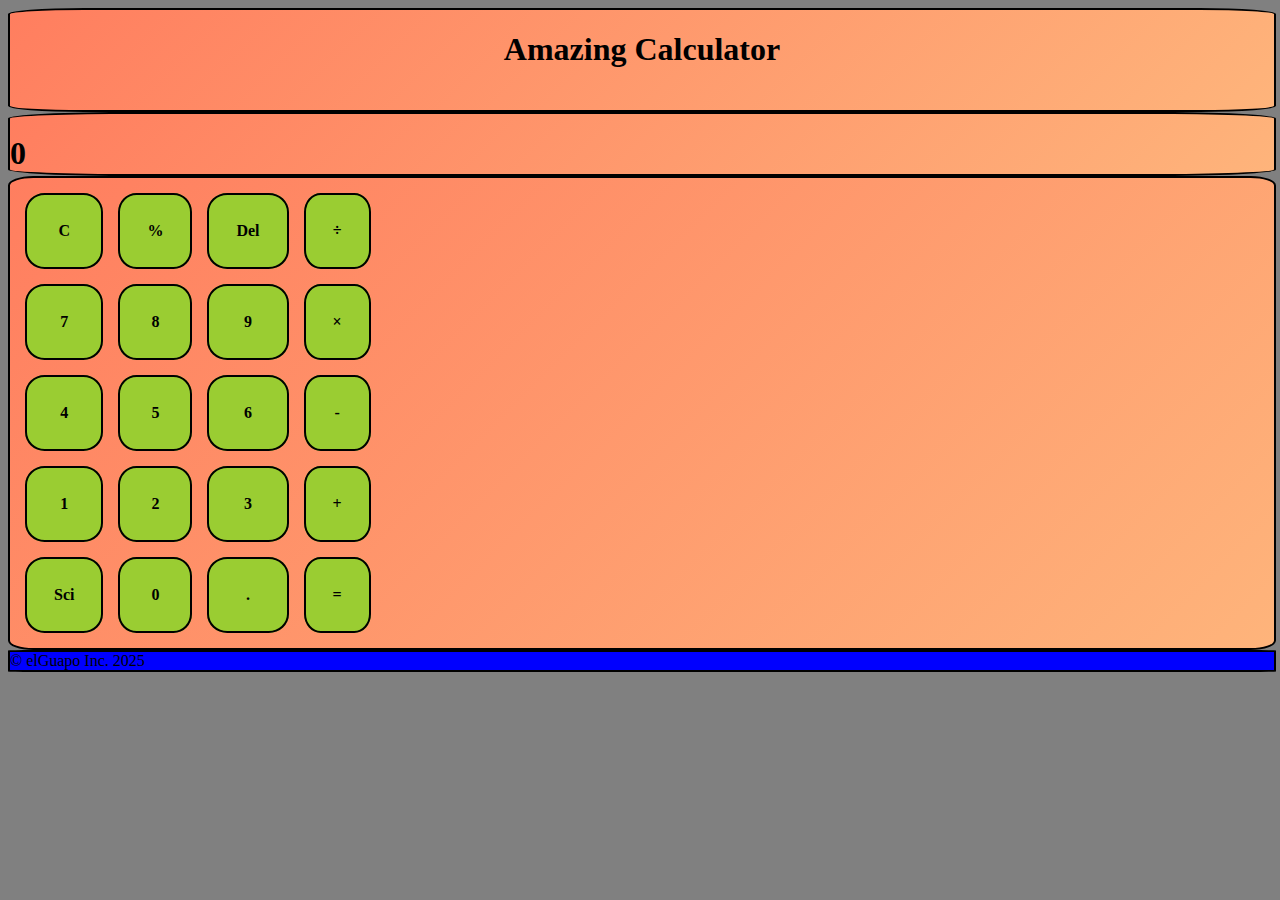
<file: index.html>
<!DOCTYPE html>
<html>
<head>
  <meta http-equiv="CONTENT-TYPE" content="text/html; charset=UTF-8">
  <meta name="viewport" content="width=device-width, initial-scale=1.0">
  <link rel="stylesheet" href="style.css"/>
  <title>Calculator</title>
</head>
<body>
  <div id="heading-back">
    <h1 id="heading">Amazing Calculator</h1>
  </div>
  <div id ="output-field">
    <h1 id="showOutput">0</h1>
  </div>
  <div id="calc">
    <table>
      <tr>
        <th onclick="clearDisplay()">C</th>
        <th onclick="mathOperations('%')">%</th>
        <th onclick="deleteLastCharacter()">Del</th>
        <th onclick="mathOperations('÷')">÷</th>
      </tr>
      <tr>
        <th onclick="showPressedNum('7')">7</th>
        <th onclick="showPressedNum('8')">8</th>
        <th onclick="showPressedNum('9')">9</th>
        <th onclick="mathOperations('×')">×</th>
      </tr>
      <tr>
        <th onclick="showPressedNum('4')">4</th>
        <th onclick="showPressedNum('5')">5</th>
        <th onclick="showPressedNum('6')">6</th>
        <th onclick="mathOperations('-')">-</th>
      </tr>
      <tr>
        <th onclick="showPressedNum('1')">1</th>
        <th onclick="showPressedNum('2')">2</th>
        <th onclick="showPressedNum('3')">3</th>
        <th onclick="mathOperations('+')">+</th>
      </tr>
      <tr>
        <th onclick="openScientific()">Sci</th>
        <th onclick="showPressedNum('0')">0</th>
        <th onclick="showPressedNum('.')">.</th>
        <th onclick="mathOperations('=')">=</th>
      </tr>
    </table>
  </div>
  
  <div>
    
  </div>
  <script src="script.js"></script>
  <footer>
    &copy elGuapo Inc. 2025
  </footer>
</body>
</html>
</file>
<file: style.css>
#heading{
  font-family: serif;
  text-align: center;
}
#calc{
  background: linear-gradient(135deg,#ff7e5f,#feb47b);
  width:100%;
  height: 100%;
  border: 2px solid black;
  border-radius: 2%;
}
tr,th{
  border: 2px solid;
  border-collapse:separate; 
  padding: 27px;
  border-radius: 25%;
  background: yellowgreen;
}
#heading-back{
  background: linear-gradient(135deg,#ff7e5f,#feb47b);
  width:100%;
  height: 100px;
  border: 2px solid black;
  border-radius: 6%;
  
}
#output-field{
  background: linear-gradient(135deg,#ff7e5f,#feb47b);
  width:100%;
  height: 60px;
  border: 2px solid black;
  border-radius: 10%;
}
table{
  border-spacing: 15px;
}
footer{
  background: blue;
  width: 100%;
  border: 2px solid black;
  border-radius: 2%;
}
body{
  background: grey;
}
</file>
